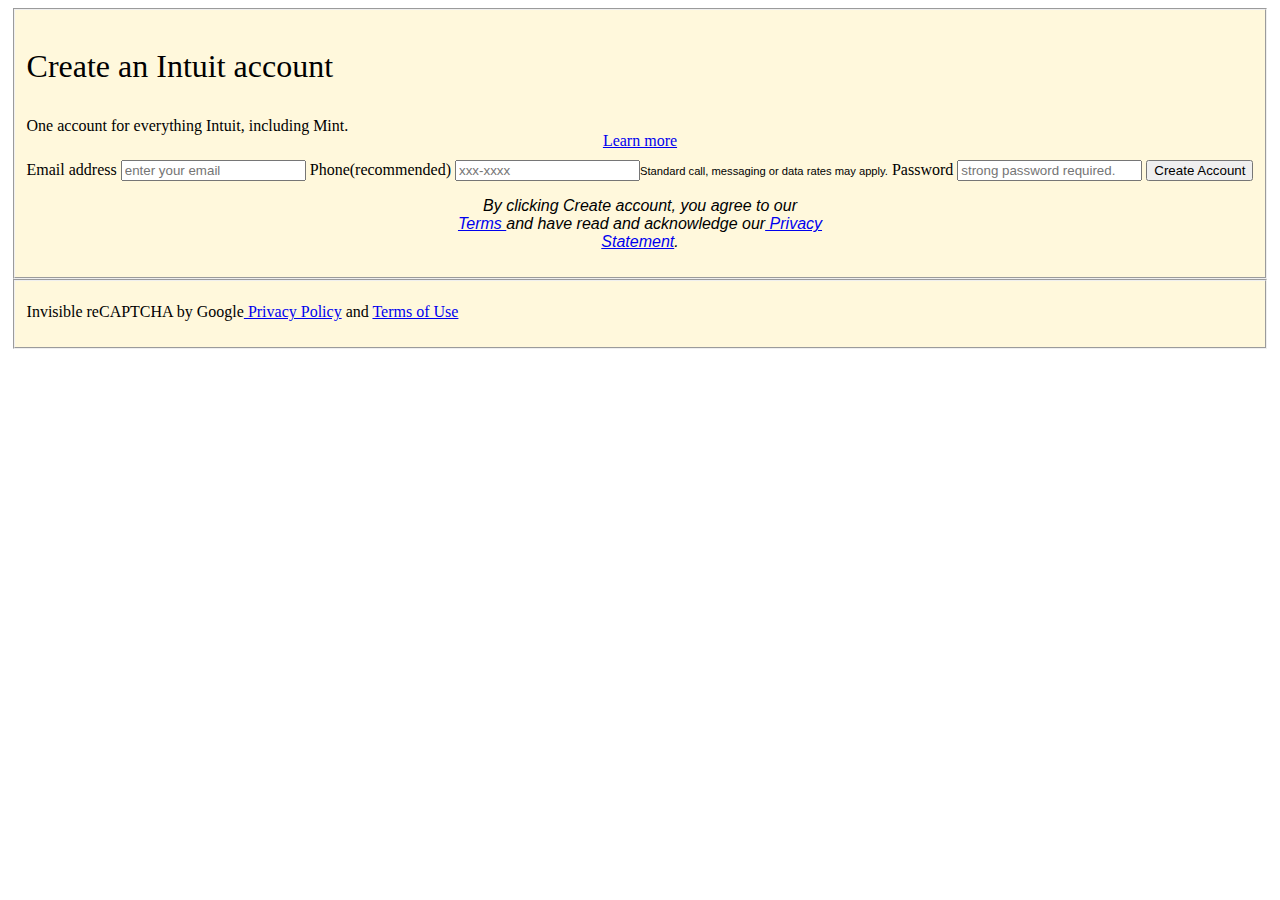
<file: index.html>
<!DOCTYPE html>
<html>

<head>
    <title>
        welcome to my account
    </title>
    <link rel="stylesheet" type="text/css" href="style.css" />
</head>

<body>
    <div class="container">
        <form >
            <fieldset class="myAcct">
<div class="intro">
                <p id="myacc"> Create an Intuit account </p>
                <p>One account for everything Intuit, including Mint.<a href="#"
                        style="display: flex;justify-content: center; line-height: 0.3em;text-emphasis: size 0.4em;;"><br>Learn
                        more</a>
                </p>
            </div>
                <label>
                    Email address
                    <input type="email" value="" placeholder="enter your email" />
                </label>
                <label style="margin-top:-7px;">
                    Phone(recommended) <input type="number" value="phone" placeholder="xxx-xxxx" /><span style="color: black;font: 0.7em  Helvetica, Arial, sans-serif;">Standard call,
                    messaging or data rates may apply.</span>
                </label>
                <label>
                    Password
                    <input type="password" value="" placeholder="strong password required." />
                </label>
           
                  <input class="btn" type="submit" name="submit" value="Create Account">
              
                                    <p style="text-align: center;font: 1em Arial,sans-serif,Helvetica;font-style: italic;">By clicking Create account, you agree to our<br>
                        <a href="#">Terms </a> and have read and acknowledge our<a href="#"> Privacy<br>
                            Statement</a>.</p>
                
            </fieldset>
            <fieldset class="policy">
                <p> Invisible reCAPTCHA by Google<a href="#"> Privacy Policy</a> and <a href="#">Terms of
                        Use</a></p>
            </fieldset>
        </form>
        </div>
</body>

</html>
</file>
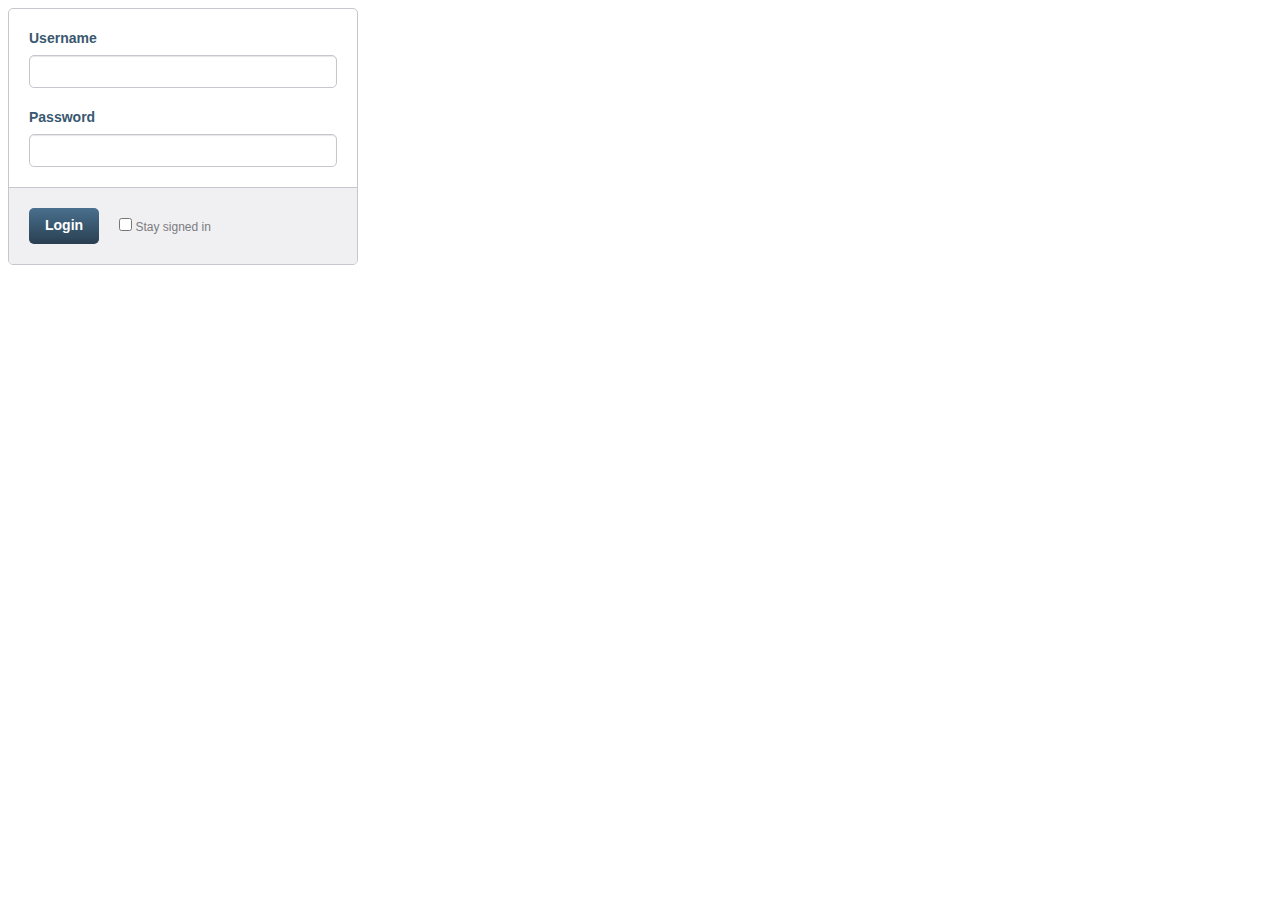
<file: func.html>
<!DOCTYPE html>
<html>

<head>
    <title>myform</title>
    <link rel="stylesheet" href="main.css" />
</head>

<body>
    <form>
        <fieldset class="account-info">
            <label>
                Username
                <input type="text" name="username">
            </label>
            <label>
                Password
                <input type="password" name="password">
            </label>
        </fieldset>
        <fieldset class="account-action">
            <input class="btn" type="submit" name="submit" value="Login">
            <label>
                <input type="checkbox" name="remember"> Stay signed in
            </label>
        </fieldset>

    </form>
</body>

</html>
</file>
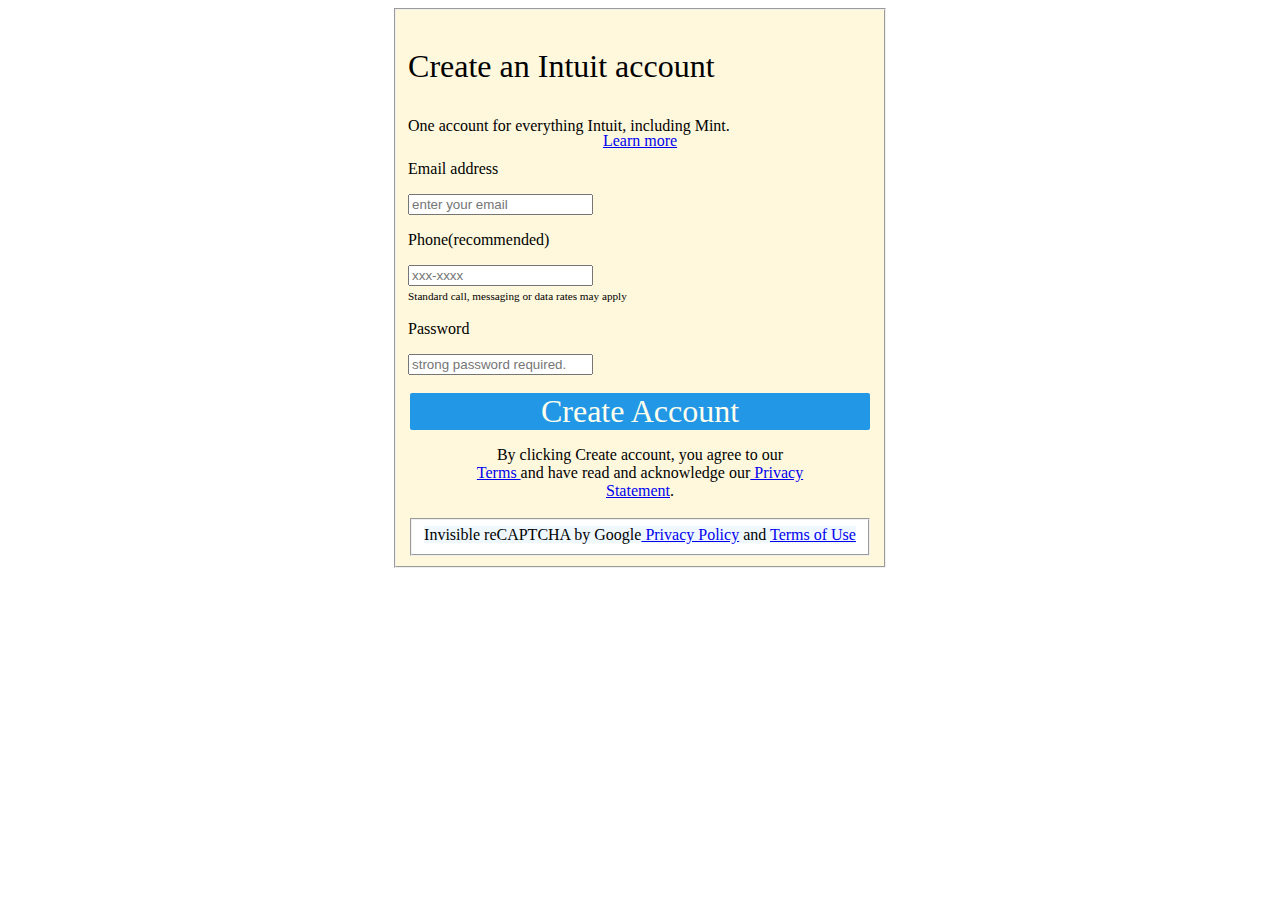
<file: myForm.html>
<!DOCTYPE html>
<html>

<head>
    <title>
        welcome to my account
    </title>
    <link rel="stylesheet" type="text/css" href="style.css" />
</head>

<body>
    <div >
        <form class="container">
            <fieldset>
                <div class="mycontrol">
                    <p id="myacc">Create an Intuit account</p>
                    <p>One account for everything Intuit, including Mint.<a href="#"  style="display: flex;justify-content: center; line-height: 0.3em;text-emphasis: size 0.4em;;"><br>Learn more</a></p>
                </div>
                <label>
                    <p> Email address</p>
                    <input type="email" value="" placeholder="enter your email" />
                </label>
                <label>
                    <p>Phone(recommended)</p> <input type="number" value="phone" placeholder="xxx-xxxx" /><br><span
                        style="font-size:0.7em;"> Standard call, messaging or data rates may apply</span>
                </label>
                <label>
                    <p>Password</p>
                    <input type="password" value="" placeholder="strong password required." />
                </label>
                <div class="myCreate">
                    <p id="create"><a href="#"> Create Account</a></p>
                    <p>By clicking Create account, you agree to our<br>
                        <a href="#">Terms </a> and have read and acknowledge our<a href="#"> Privacy<br> Statement</a>.</p>
                </div>
                <fieldset style="background-color: white;">
                <div><span style="background-color: aliceblue;">Invisible reCAPTCHA by Google<a href="#"> Privacy Policy</a> and <a href="#">Terms of Use</a></span></div>
            </fieldset>              
            </fieldset>
                           
        </form>
</body>

</html>
</file>
<file: style.css>
.container{
    display: flex;
    justify-content: center;
}
.mycontrol{
justify-content: center;
}
#myacc{
    font-size: 2em;
}
.myCreate{
  text-align: center;
  padding: 2px;
}
#create{
    background-color: rgb(33, 151, 230);
    border: 10px;
    border-radius: 2px;
}
#create a{
font-size: 2em;
 text-decoration: none;
    color: #ffe;
   
}
fieldset{
    background-color: cornsilk;
    background-position: bottom;
    background-origin: initial;
}
#last{
background-size:100px;
  background-color: burlywood;
  background-position: bottom;
  
   
}
</file>
<file: main.css>
*,
 *:before,
 *:after {

box-sizing: border-box;
 }
 form {
 border: 1px solid #c6c7cc;
 border-radius: 5px;
 font: 14px/1.4 "Helvetica Neue", Helvetica, Arial, sans-serif;
 overflow: hidden;
  width: 350px;
 } 
fieldset {
 border: 0;
 margin: 0;
 padding: 0;
 }
  input {
 border-radius: 5px;
 font: 14px/1.4 "Helvetica Neue", Helvetica, Arial, sans-serif;
 margin: 0;
 }
.account-info {

padding: 20px 20px 0 20px;
 }
  .account-info label {
 color: #395870;
 display: block;
 font-weight: bold;
 margin-bottom: 20px;
 }   .account-info input {
 background: #fff; border: 1px solid #c6c7cc;

box-shadow: inset 0 1px 1px rgba(0, 0, 0, .1);
 color: #636466;
 padding: 6px;
 margin-top: 6px;
width: 100%;
 }
 .account-action {
 background: #f0f0f2;
 border-top: 1px solid #c6c7cc;
 padding: 20px;
 }
 .account-action .btn {
 background: linear-gradient(#49708f, #293f50);
 border: 0;
 color: #fff;
 cursor: pointer;
 font-weight: bold; float: left;
 padding: 8px 16px;
 }
 .account-action label {
 color: #7c7c80;
 font-size: 12px;
 float: left;
 margin: 10px 0 0 20px;

}
</file>
